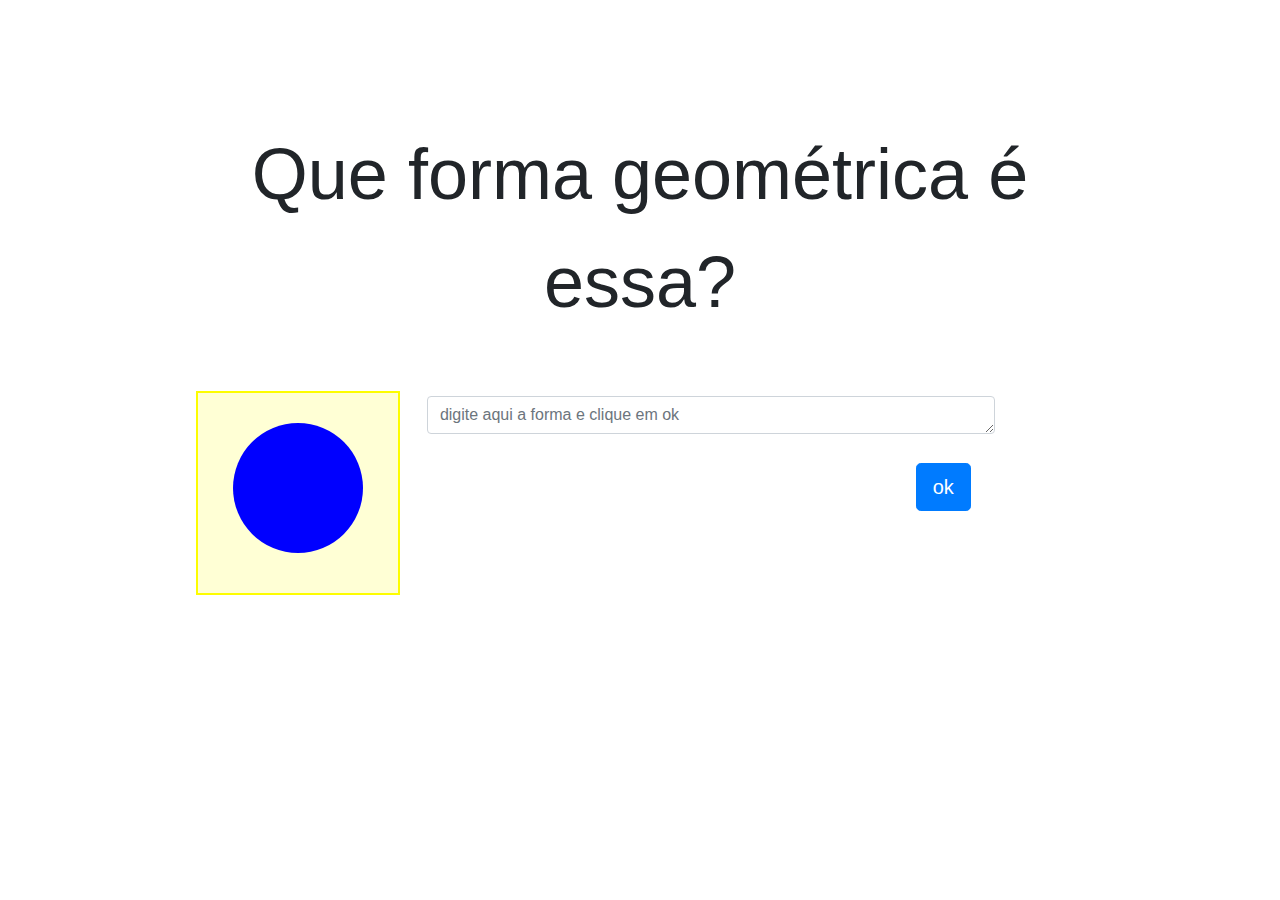
<file: index.html>
<!DOCTYPE html>
<html>
    <head>
    <!-- meta tags -->
    <meta charset="utf-8">
    <meta> <title> Tomada de Decisão </title>
    <meta name="viewport" content="width=device-width, initial-scale=1, shrink-to-fit=no">

    <!-- framework do formulário: Bootstrap CSS -->
   <link rel="stylesheet" href="https://stackpath.bootstrapcdn.com/bootstrap/4.4.1/css/bootstrap.min.css"
    integrity="sha384-Vkoo8x4CGsO3+Hhxv8T/Q5PaXtkKtu6ug5TOeNV6gBiFeWPGFN9MuhOf23Q9Ifjh" crossorigin="anonymous">

    </head>

<style> 
    div {
    margin-left: 10%;
    margin-right: 10%;
    padding-top: 5%;
}

canvas {
     border: 2px solid #FDFD00;
     background-color: #fdfd002a;
     margin-right:80%
}
form {
    margin-left: 20%;
    margin-top: -250px;
    border-radius: 5px;
}
button {
    margin-left: 95%;
}

span{
    margin-left: 40%;
}

#titulo1 {
    font-size: 4.5rem;
    font-family: Arial, Helvetica, sans-serif;
    text-align: center;
}

</style>


    <body>
    <div class= 'container' id= bloco1>
        <div id= 'titulo1'> Que forma geométrica é essa? </div>
        <div>
            <canvas id='myCanvas' width='200px' height='200px'></canvas>
           <div> 
                <form name="formulario">
                        <imput><textarea class="form-control" id="form" name="texto" placeholder="digite aqui a forma e clique em ok" rows="1" classname="ff1"></textarea></imput>
                         <div><button type="Button" class="btn btn-primary btn-lg" name="confere" onClick="conferir()">ok</button> </div>
            </form>
        </div>
        </div>
    </div>
  
    <script>
        var c = document.getElementById("myCanvas");
        var ctx = c.getContext("2d");
        ctx.beginPath(); 
                    ctx.fillStyle= "blue";
                    ctx.arc(100, 95, 65, 0, 30 * Math.PI);
                    ctx.fill();
        ctx.closepath();

      
       
        function conferir(){
        if (formulario.texto.value == "círculo")
       {alert ("Parabéns!!! :)")
        }
        if (formulario.texto.value == "circulo")
       {alert ("Parabéns!!! :)")
        }
         else 
         {alert ("Errooouuu :(")
         }
       }
      

       

       

        
       
    </script>

    </body>

</html>
</file>
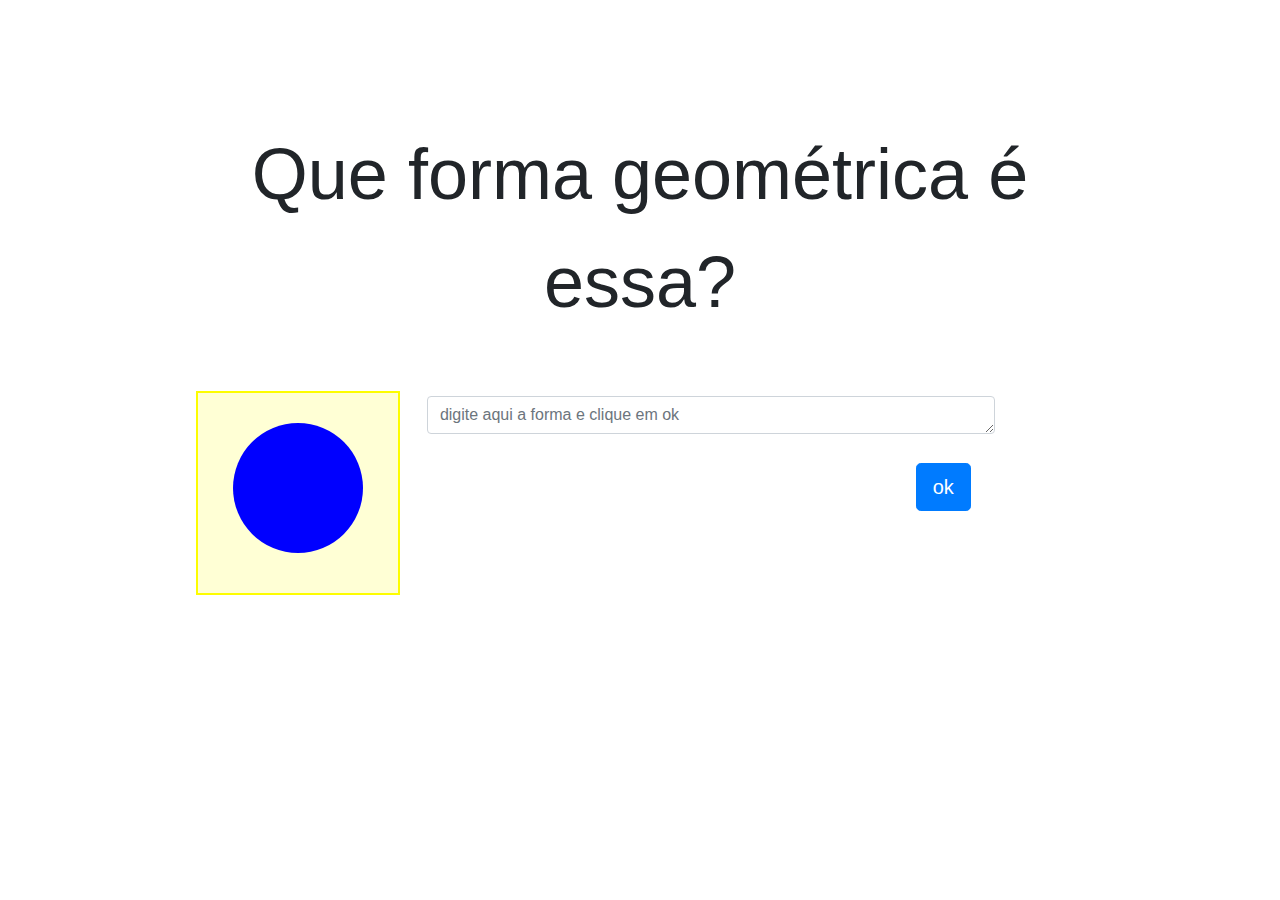
<file: Queformageometrica.html>
<!DOCTYPE html>
<html>
    <head>
    <!-- meta tags -->
    <meta charset="utf-8">
    <meta> <title> Tomada de Decisão </title>
    <meta name="viewport" content="width=device-width, initial-scale=1, shrink-to-fit=no">

    <!-- framework do formulário: Bootstrap CSS -->
   <link rel="stylesheet" href="https://stackpath.bootstrapcdn.com/bootstrap/4.4.1/css/bootstrap.min.css"
    integrity="sha384-Vkoo8x4CGsO3+Hhxv8T/Q5PaXtkKtu6ug5TOeNV6gBiFeWPGFN9MuhOf23Q9Ifjh" crossorigin="anonymous">

    </head>

<style> 
    div {
    margin-left: 10%;
    margin-right: 10%;
    padding-top: 5%;
}

canvas {
     border: 2px solid #FDFD00;
     background-color: #fdfd002a;
     margin-right:80%
}
form {
    margin-left: 20%;
    margin-top: -250px;
    border-radius: 5px;
}
button {
    margin-left: 95%;
}

span{
    margin-left: 40%;
}

#titulo1 {
    font-size: 4.5rem;
    font-family: Arial, Helvetica, sans-serif;
    text-align: center;
}

</style>


    <body>
    <div class= 'container' id= bloco1>
        <div id= 'titulo1'> Que forma geométrica é essa? </div>
        <div>
            <canvas id='myCanvas' width='200px' height='200px'></canvas>
           <div> 
                <form name="formulario">
                        <imput><textarea class="form-control" id="form" name="texto" placeholder="digite aqui a forma e clique em ok" rows="1" classname="ff1"></textarea></imput>
                         <div><button type="Button" class="btn btn-primary btn-lg" name="confere" onClick="conferir()">ok</button> </div>
            </form>
        </div>
        </div>
    </div>
  
    <script>
        var c = document.getElementById("myCanvas");
        var ctx = c.getContext("2d");
        ctx.beginPath(); 
                    ctx.fillStyle= "blue";
                    ctx.arc(100, 95, 65, 0, 30 * Math.PI);
                    ctx.fill();
        ctx.closepath();

      
       
        function conferir(){
        if (formulario.texto.value == "círculo")
       {alert ("Parabéns!!! :)")
        }
        if (formulario.texto.value == "circulo")
       {alert ("Parabéns!!! :)")
        }
         else 
         {alert ("Errooouuu :(")
         }
       }
      

       

       

        
       
    </script>

    </body>

</html>
</file>
